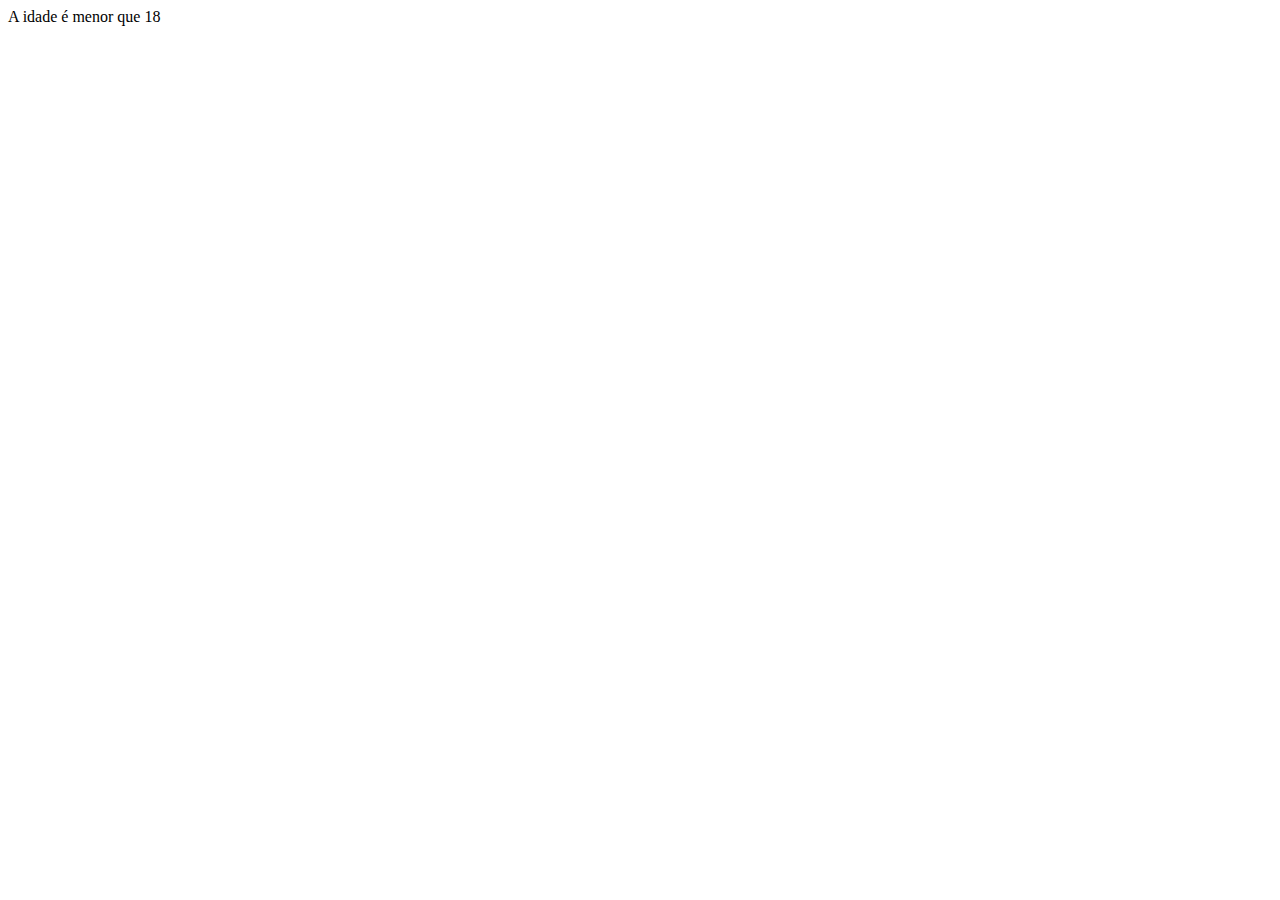
<file: faculdade/index.html>
<!DOCTYPE html>
<html lang="pt-br">

<head>
    <meta charset="UTF-8">
    <meta name="viewport" content="width=device-width, initial-scale=1.0">
    <title>exemplo 3</title>
    <script>
        let idade = prompt("Digite sua idade");
        if (idade == 18) {

            document.write("idade igual a 18");
        } else if (idade > 18) {
            document.write("A idade é maior que 18");
        } else {
            document.write("A idade é menor que 18")
        }
    </script>
</head>

<body>

</body>

</html>
</file>
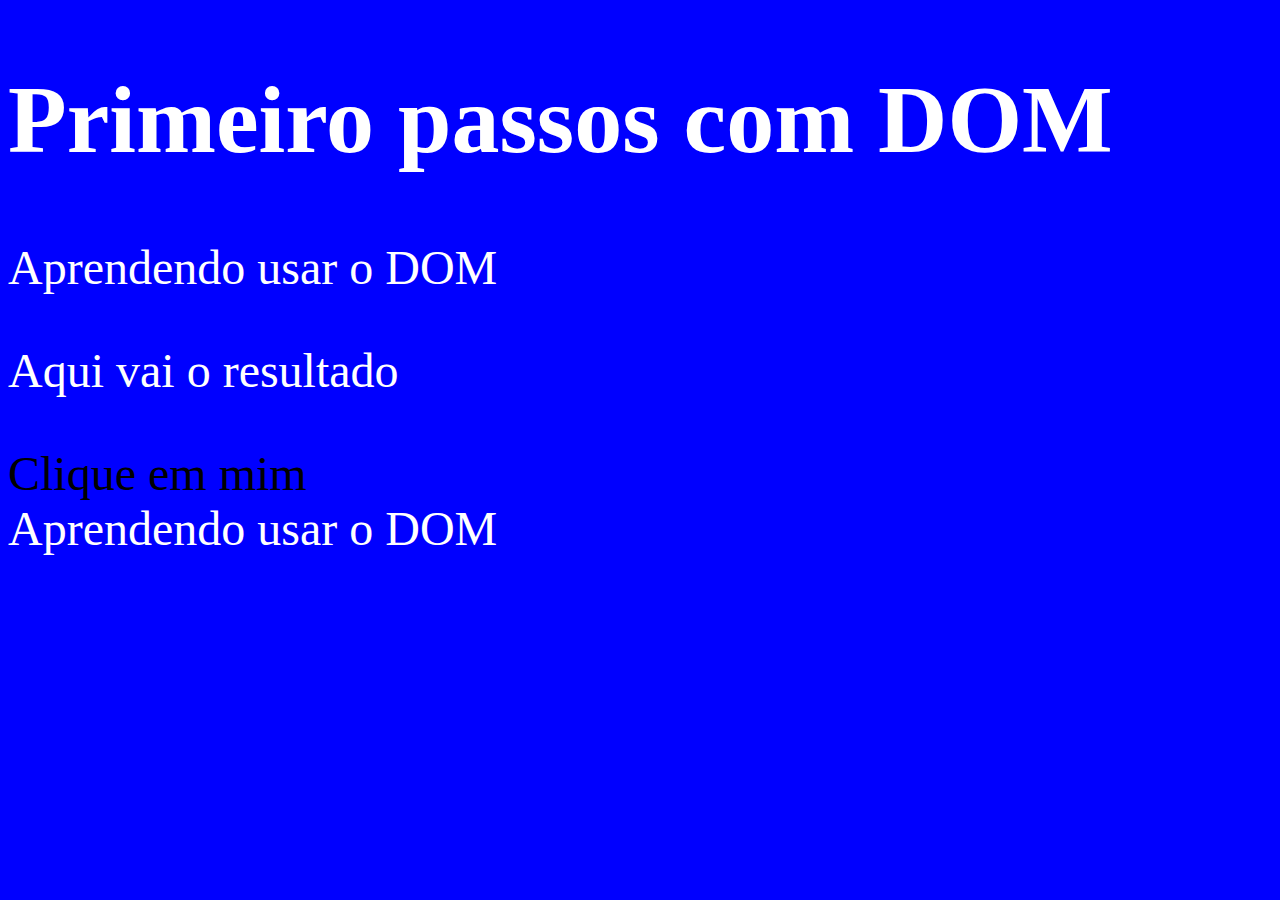
<file: cursoemvideo/ex005.html>
<!DOCTYPE html>
<html lang="pt-br">
<head>
    <meta charset="UTF-8">
    <meta name="viewport" content="width=device-width, initial-scale=1.0">
    <title>primeiro passos com DOM</title>
    <style>
        body{
            background-color:blue;
            color: white;
            font-size: 3.0em;
        }
    </style>

</head>
<body>
    <h1>Primeiro passos com DOM</h1>
    <p>Aprendendo usar o DOM</p>
    <p>Aqui vai o resultado </p>
    <div id="msg">Clique em mim </div>
    <script>
        var p1=document.getElementsByTagName('p')[0]
        window.document.write(p1.innerText)
        var d = document.querySelector('div#msg')
        d.style.color='black'
    </script>
</body>
</html>
</file>
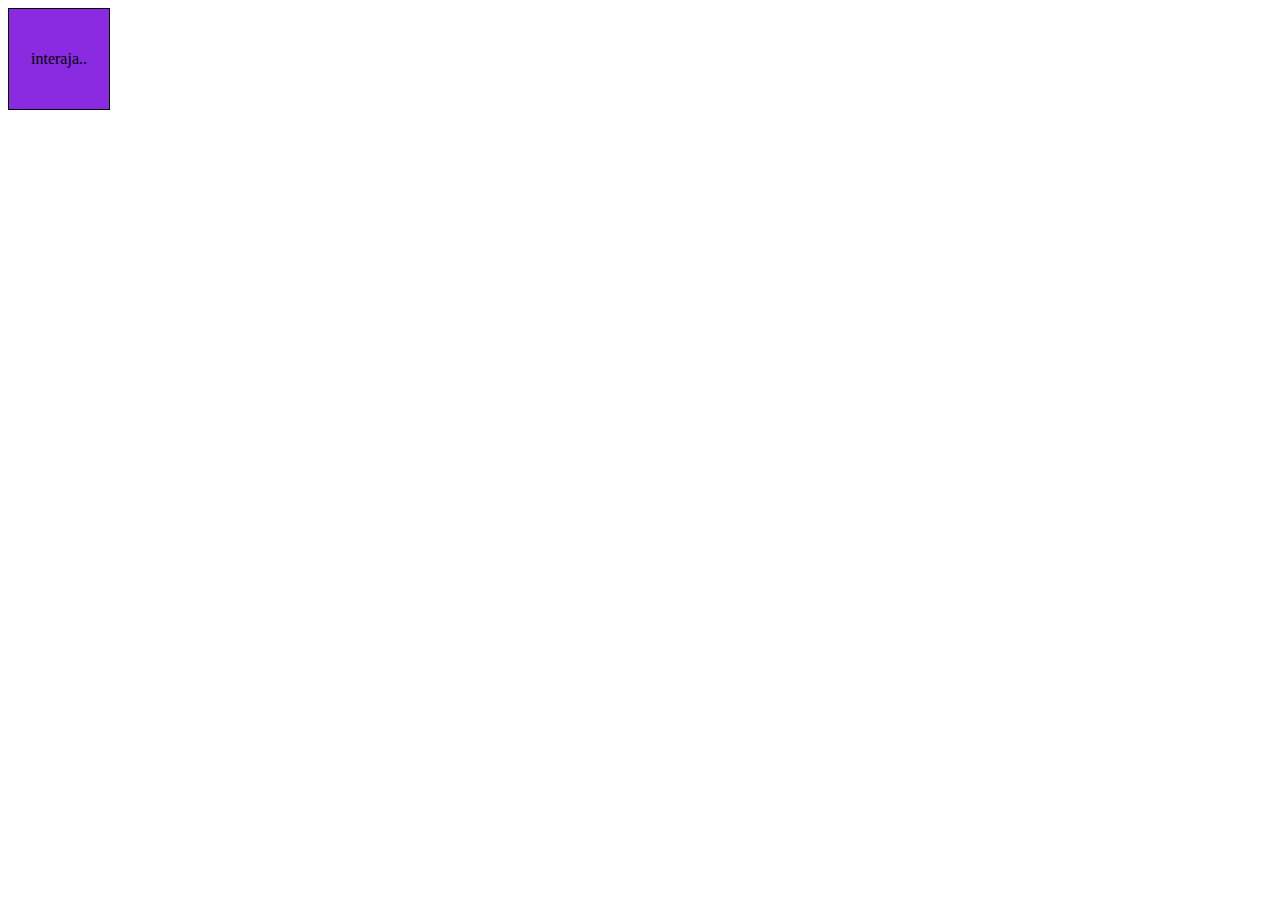
<file: cursoemvideo/ex006.html>
<!DOCTYPE html>
<html lang="pt-br">
<head>
    <meta charset="UTF-8">
    <meta name="viewport" content="width=device-width, initial-scale=1.0">
    <title>Eventos DOM</title>
    <style>
        #area{
            width: 100px;
            height: 100px;
            border:1px solid black;
            background-color: blueviolet;
            line-height: 100px;
            text-align: center;
        }
    </style>
</head>
<body>
    <div id="area"  onmouseenter="entrar()" >interaja..</div>

    <script>
        var a = document.getElementById('area')
        addEventListener('click',clicar)
        addEventListener('mouseout',sair)
         function clicar() {
            
            a.innerText= 'clicou!!'
            a.style.background='red'
         }
         function entrar(){
            a.innerText='Entrou'
            a.style.background='blue'
         }
         function sair(){
            a.innerText='Saiu!!'
            a.style.background='yellow'

         }
    </script>
</body>
</html>
</file>
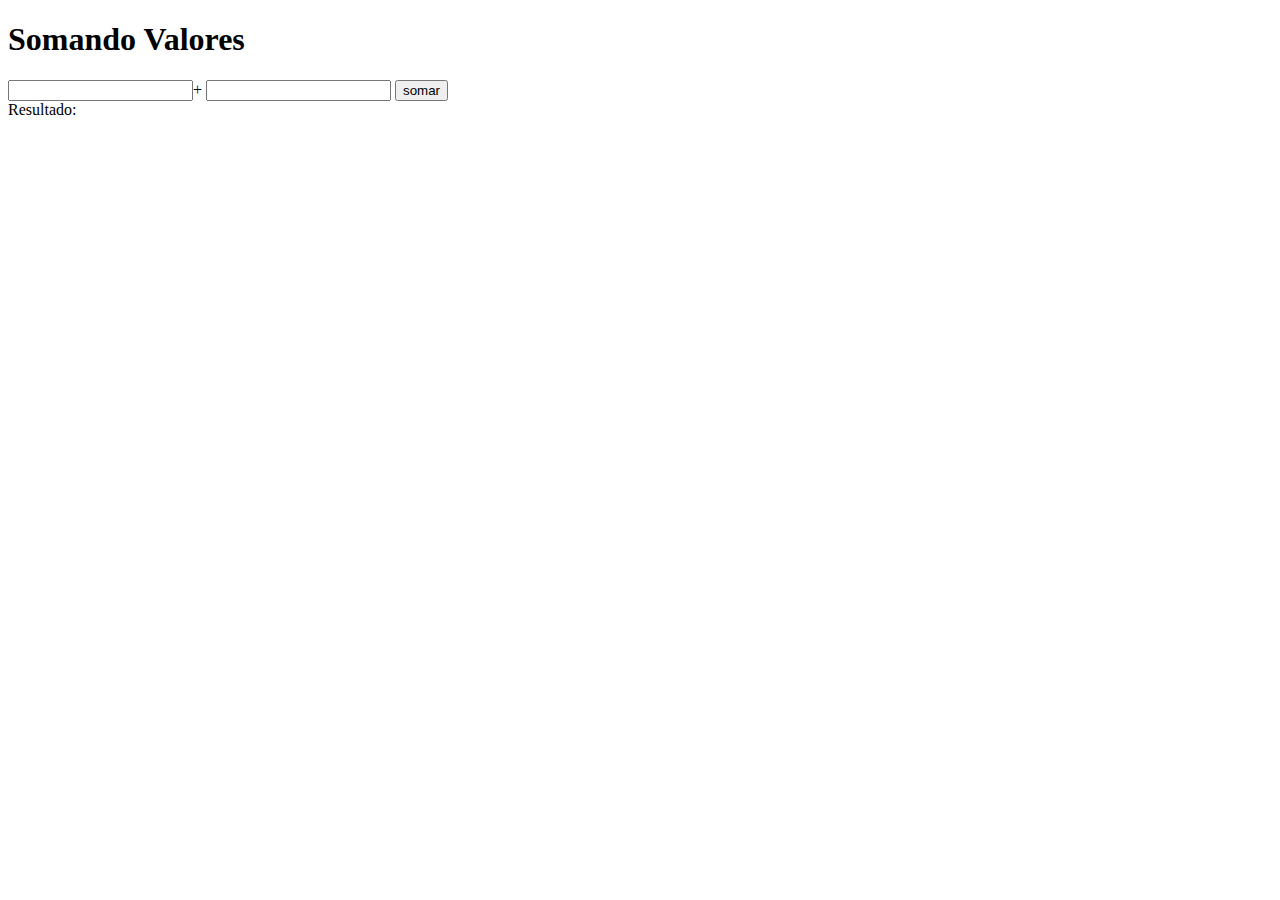
<file: cursoemvideo/ex007.html>
<!DOCTYPE html>
<html lang="pt-br">
<head>
    <meta charset="UTF-8">
    <meta name="viewport" content="width=], initial-scale=1.0">
    <title>somador</title>
</head>
<body>
    <h1>Somando Valores</h1>
    <input type="number" name="txtn1" id="txtn1">+
    <input type="number" name="txtn2" id="txtn2">
    <input type="button" value="somar" onclick="somar()">
    <div id="res">Resultado:</div>
    <script>
        function somar(){
            var tn1 = window.document.getElementById('txtn1');
            var tn2 = window.document.getElementById('txtn2');
            var res = window.document.getElementById('res');
            var n1=Number(tn1.value);
            var n2 =Number(tn2.value)
            var s  = n1 + n2
            res.innerHTML = `A soma entre ${n1} e ${n2} é igual a <strong>${s}</strong>`
            
        }
    </script>
</body>
</html>
</file>
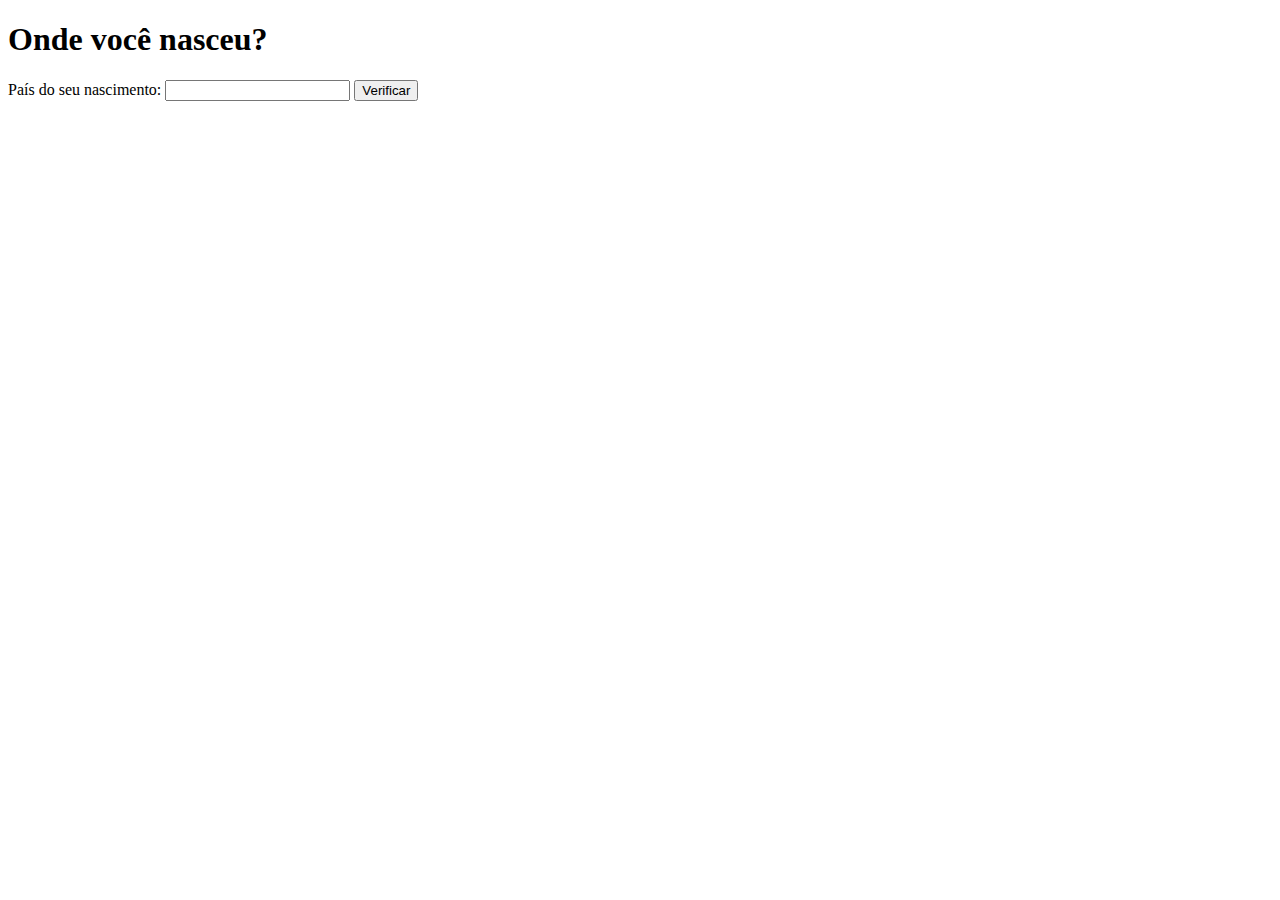
<file: cursoemvideo/ex009.html>
<!DOCTYPE html>
<html lang="pt-br">
<head>
    <meta charset="UTF-8">
    <meta name="viewport" content="width=device-width, initial-scale=1.0">
    <title>País</title>
</head>
<body>
    <h1>Onde você nasceu?</h1>
    País do seu nascimento: <input type="txtp" name="" id="textp">
    <input type="button" value="Verificar" onclick="consulta()">
    <div id="origem"></div>
    <script>
        function consulta(){
            var pais =document.getElementById('textp').value 
            var origem=document.getElementById('origem')
            origem.innerHTML=`Seu país é ${pais}`
            if(pais=='brasil'){
                origem.innerHTML+='<p>Você é  Brasileiro</p>';
            }else{
                origem.innerHTML+='<p>Você é estrageiro</p> !!!';
            }

        }
    </script>
   
    
</body>
</html>
</file>
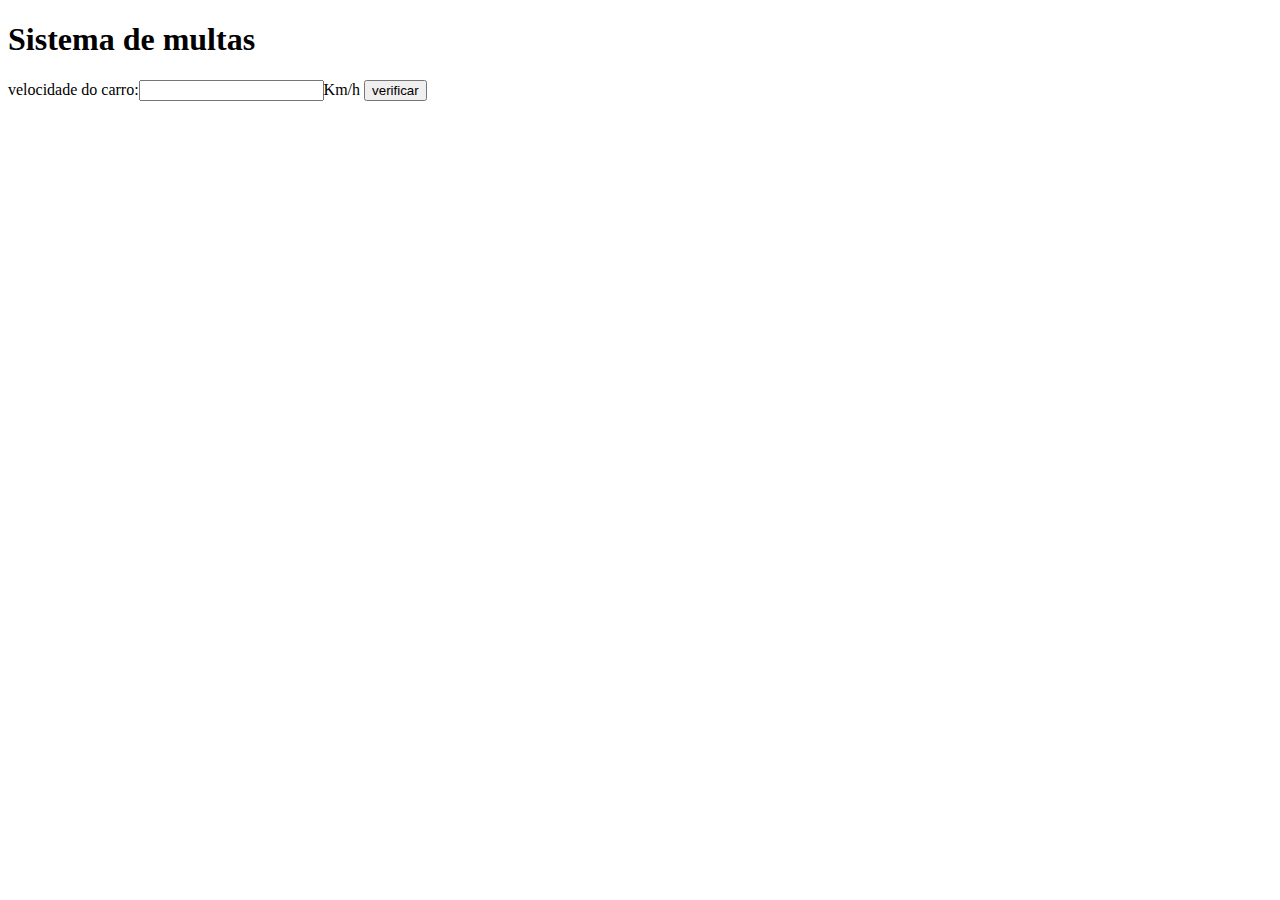
<file: cursoemvideo/ex010.html>
<!DOCTYPE html>
<html lang="pt-br">
<head>
    <meta charset="UTF-8">
    <meta name="viewport" content="width=device-width, initial-scale=1.0">
    <title>detran</title>
</head>
<body>
    <h1>Sistema de multas </h1>
    velocidade do carro:<input type="number" name="txtvel" id="txtvel">Km/h 
    <input type="button" value="verificar" onclick="calcular()">
    <div id="res"></div>
    <script>
        function calcular(){
            var txtv=window.document.getElementById('txtvel');
            var res=window.document.querySelector('#res');
            var vel= Number(txtv.value)
            res.innerHTML=`Sua velocidade é de ${vel}km/h`
            if(vel>60){
                res.innerHTML+='<p>Você está <strong>MULTADO<strong/>!!</p>'
            }
            res.innerHTML+='Dirija sempre com o cinto de segurança!!'
            

        }
    </script>
</body>
</html>
</file>
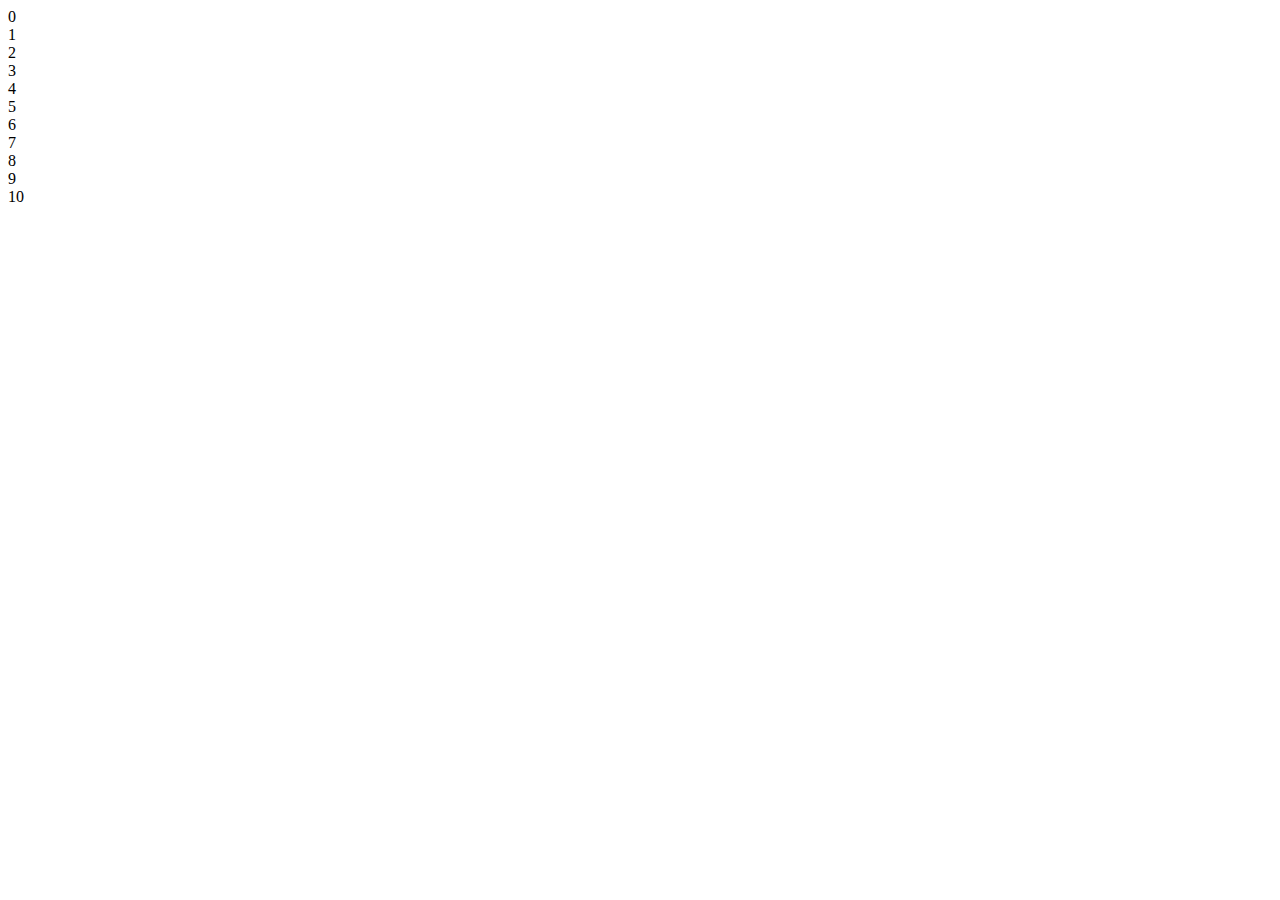
<file: faculdade/exemplo.html>
<!DOCTYPE html>
<html lang="en">
<head>
    <meta charset="UTF-8">
    <meta name="viewport" content="width=device-width, initial-scale=1.0">
    <title>javascript</title>
    <script>
         for (var cont=0; cont<=10;cont++)
         {
            document.write(cont+"<br>");
         }
    </script>
</head>
<body>
    
</body>
</html>
</file>
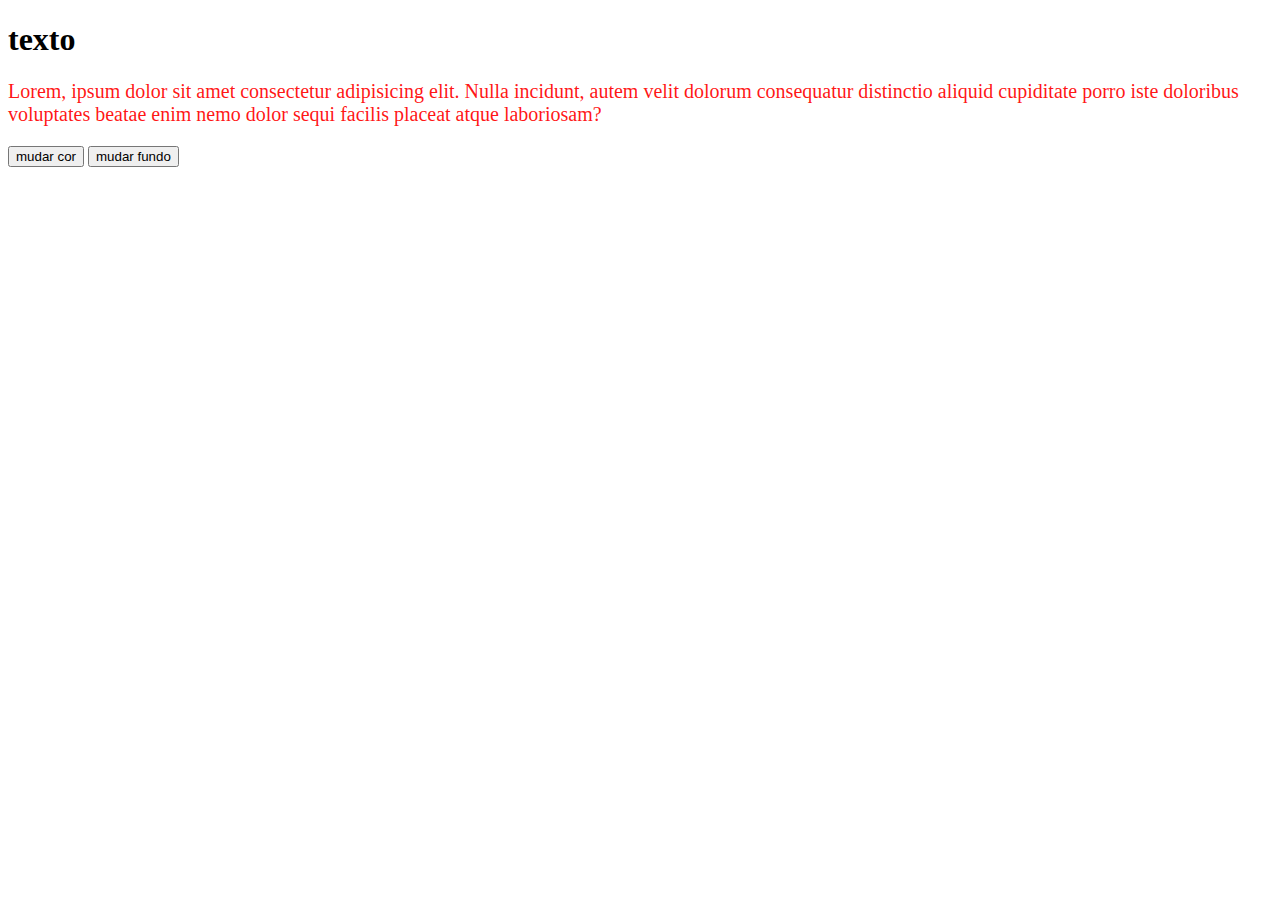
<file: faculdade/exemplo6.html>
<!DOCTYPE html>
<html lang="pt-br">
<head>
    <meta charset="UTF-8">
    <meta name="viewport" content="width=device-width, initial-scale=1.0">
    <title>javascript</title>
    <style>
        #lorem{
            font-size: 20px;
            color: rgba(255, 0, 0, 0.916);
        }
    </style>
</head>
<body>
    <h1>texto</h1>
    
    <p id="lorem" > Lorem, ipsum dolor sit amet consectetur adipisicing elit. Nulla incidunt, autem velit dolorum consequatur distinctio aliquid cupiditate porro iste doloribus voluptates beatae enim nemo dolor sequi facilis placeat atque laboriosam?</p>

    <button onclick="mudarCor()">mudar cor </button>
    <button onclick="mudarFundo()">mudar fundo</button>

    <script>
       function mudarCor()
       {
        document.getElementById("lorem").style.color= "#836FFF"

       }
       function mudarFundo()
       {
        document.getElementById("lorem").style.backgroundColor="#00BFFF	"
       }
    </script>
    
</body>

</html>
</file>
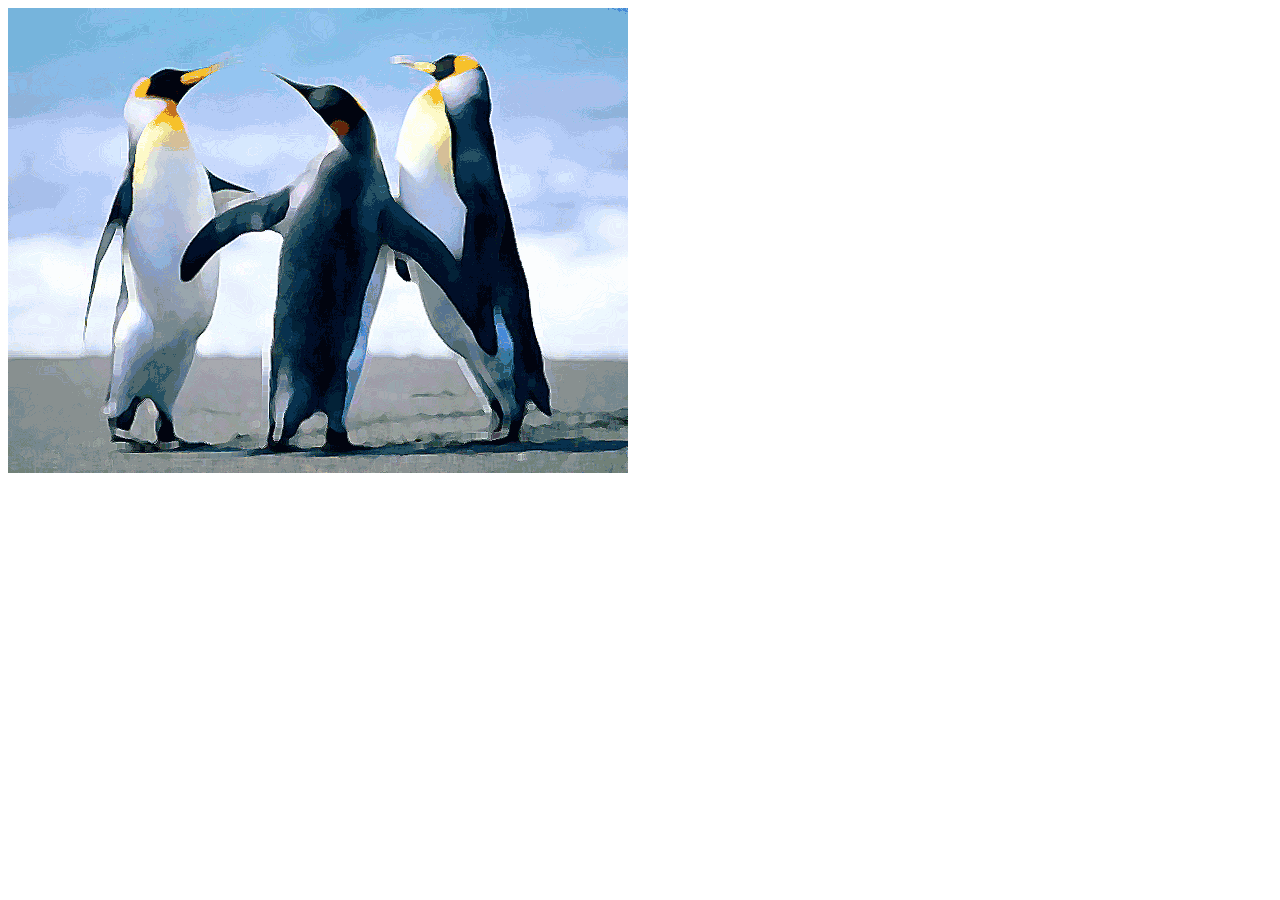
<file: faculdade/exemplo7.html>
<!DOCTYPE html>
<html lang="en">
<head>
    <meta charset="UTF-8">
    <meta name="viewport" content="width=device-width, initial-scale=1.0">
    <title>javascript</title>
</head>
<body>
    <div onmouseover="troca1()">
        <img id="imagem" src="phoca_thumb_l_image03_grd.png" alt="">
    </div>
    <script>
        function troca1(){
            document.getElementById("imagem").scr = "dowload.jpg";
        }
    </script>
</body>

</html>
</file>
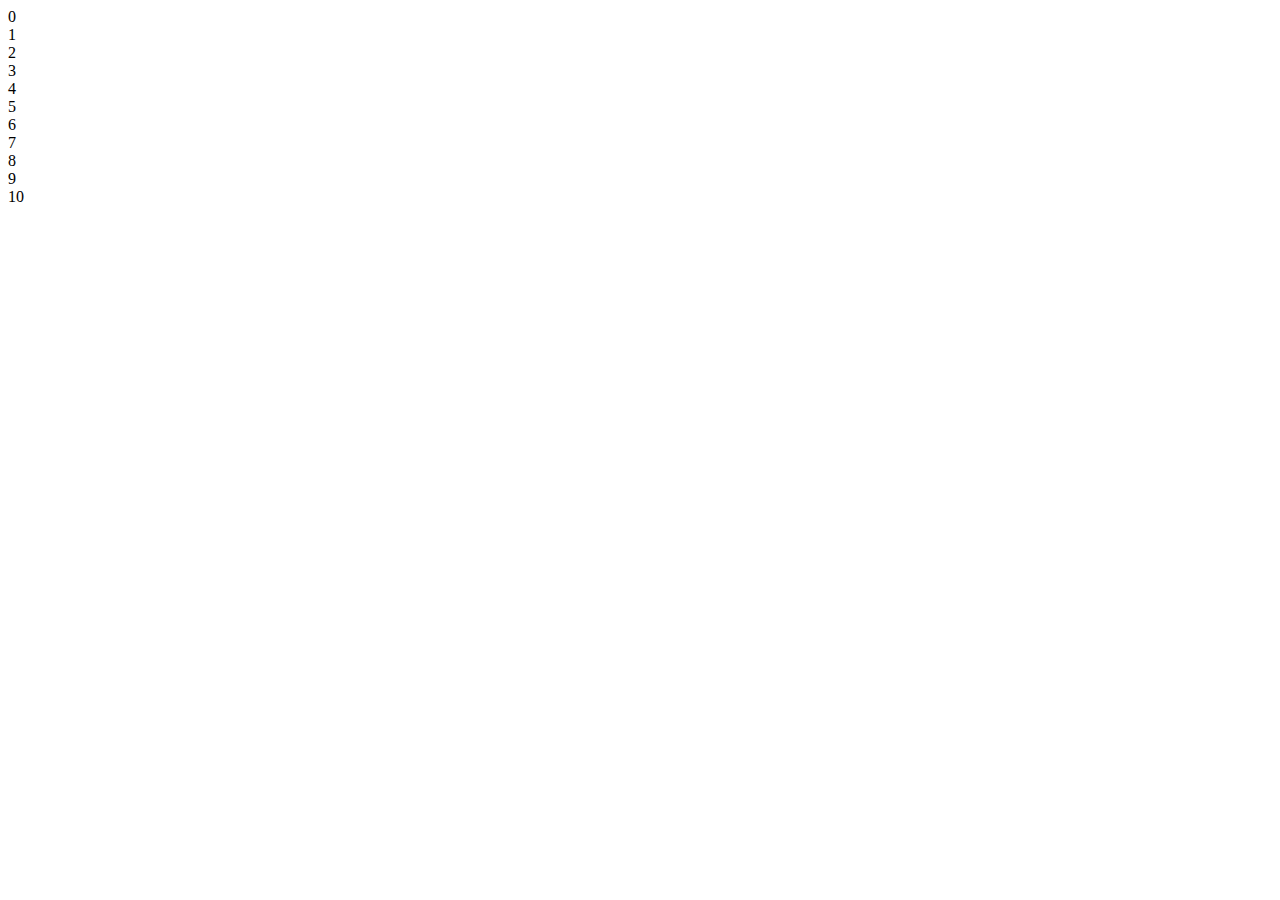
<file: faculdade/reptição.html>
<!DOCTYPE html>
<html lang="en">
<head>
    <meta charset="UTF-8">
    <meta name="viewport" content="width=device-width, initial-scale=1.0">
    <title>javascript</title>
    <script>
        var cont =0;
        while(cont <=10)
        {
        document.write(cont);
        document.write("<br>");
        cont++ ;

        }
    </script>
</head>
<body>
    
</body>
</html>
</file>
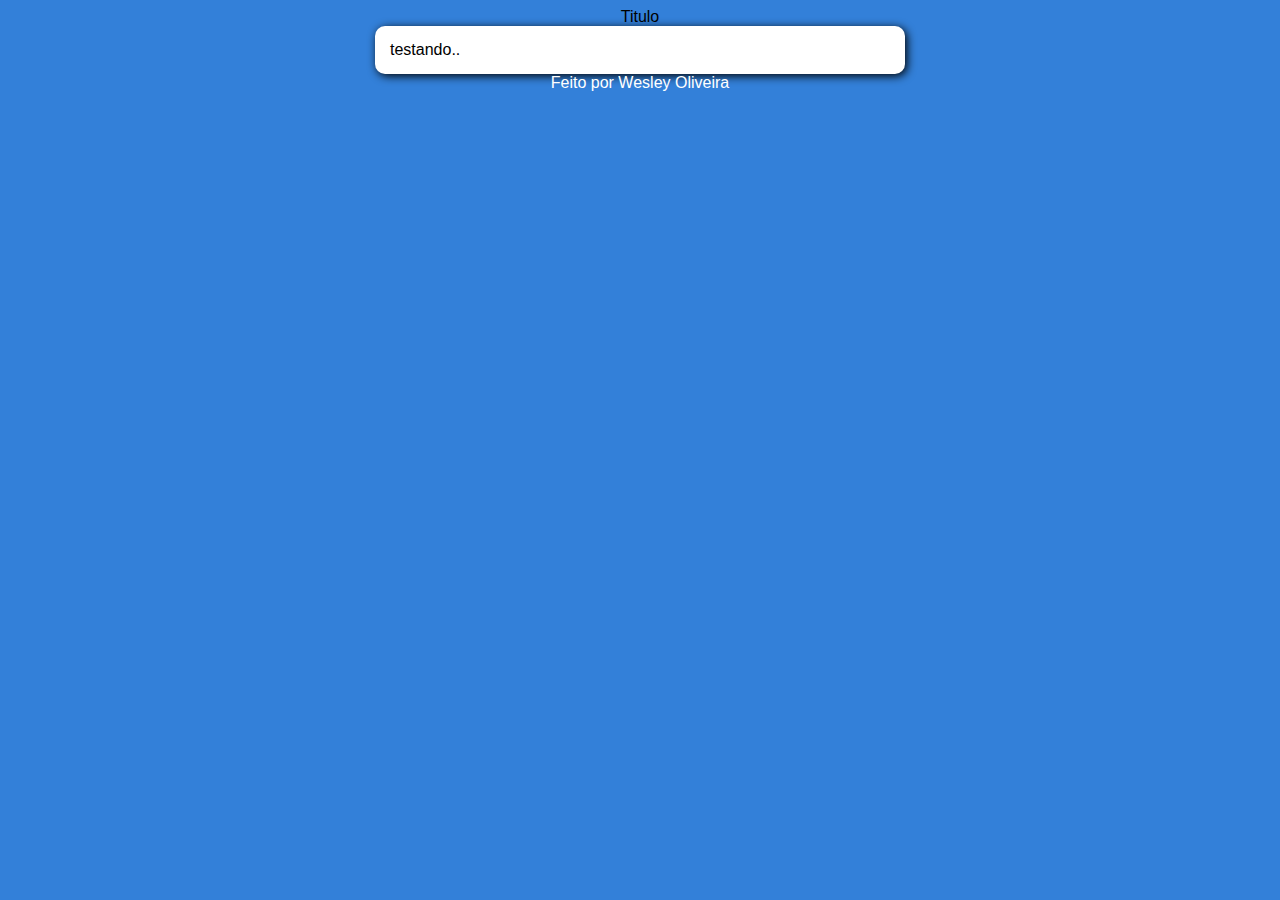
<file: cursoemvideo/ex/modelo.html>
<!DOCTYPE html>
<html lang="pt-br">
<head>
    <meta charset="UTF-8">
    <meta name="viewport" content="width=device-width, initial-scale=1.0">
    <title>modelo</title><link rel="stylesheet" href="style.css">
</head>
<body>
    <header>Titulo</header>
    <section>
        <div>testando..</div>
        <div></div>
    </section>
    <footer>Feito por Wesley Oliveira</footer>
    <script src="script.js"></script>
</body>
</html>
</file>
<file: cursoemvideo/ex/style.css>
@charset "UTF-8";
body{
   background-color: rgb(51, 128, 217);
   font-family: Arial, Helvetica, sans-serif;
}

header{
 text-align: center;
}
section{
background-color: white;
border-radius: 10px;
padding: 15px;
width: 500px;
margin:auto;
box-shadow: 2px 2px 10px black;
}
footer{
text-align: center;
color: white;

}
</file>
